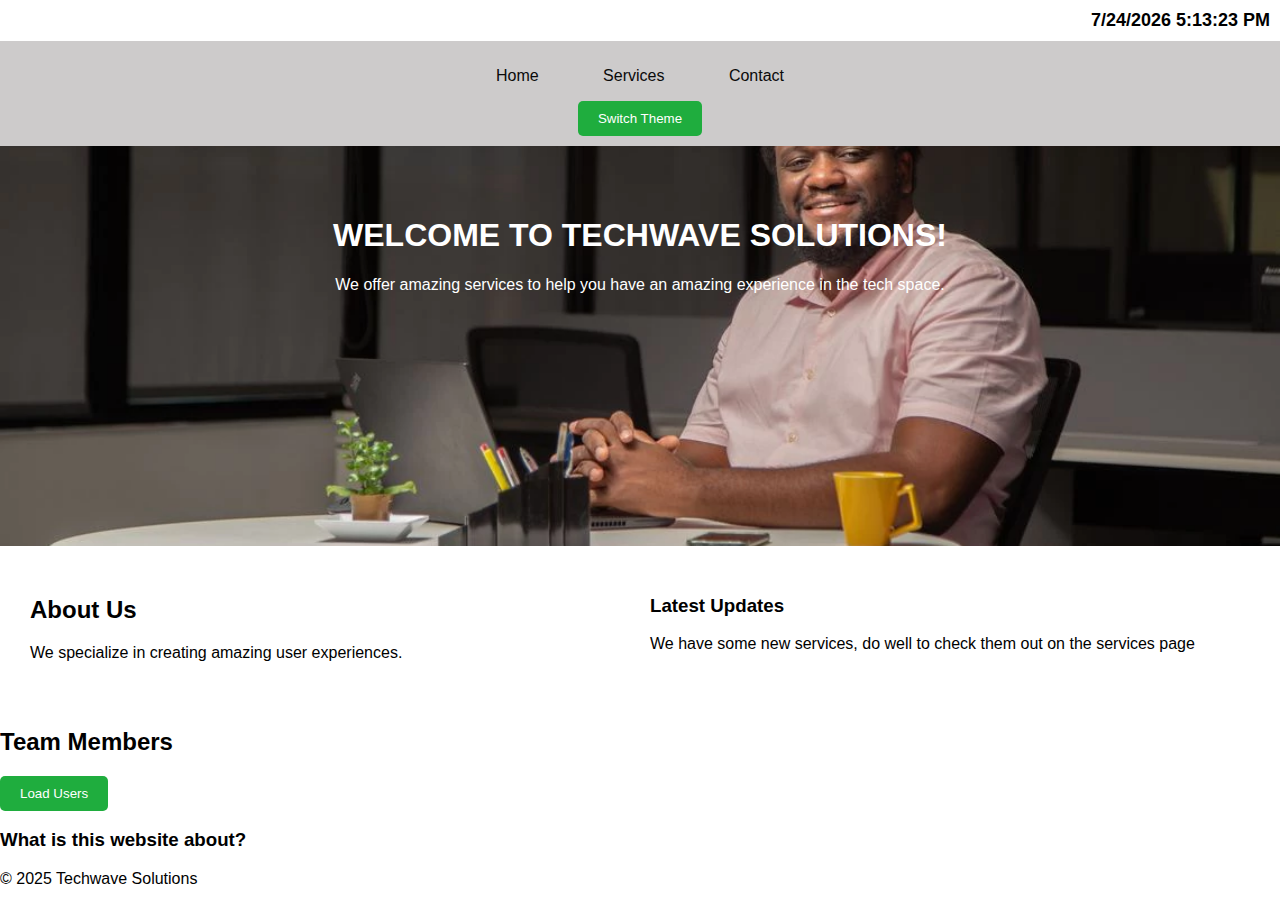
<file: index.html>
<!DOCTYPE html>
<html lang="en">
<head>
  <meta charset="UTF-8" />
  <meta name="viewport" content="width=device-width, initial-scale=1.0"/>
  <title>Home</title>
  <link rel="stylesheet" href="style.css" />
  <script src="script.js" defer></script>
</head>
<body>
  <header>
    <div id="clock" class="clock"></div>
  </header>

  <!-- Navigation Bar -->
  <nav>
    <ul>
      <li><a href="index.html">Home</a></li>
      <li><a href="services.html">Services</a></li>
      <li><a href="contact.html">Contact</a></li>
    </ul>
    <button id="themeToggle">Switch Theme</button>
  </nav>

  <!-- Hero Banner Section -->
  <section class="hero" id="hero">
    <h1>WELCOME TO TECHWAVE SOLUTIONS!</h1>
    <p>We offer amazing services to help you have an amazing experience in the tech space.</p>
  </section>

  <!-- Main Content Section (Flexbox Layout) -->
  <div class="main-content">
    <section class="intro">
      <h2>About Us</h2>
      <p>We specialize in creating amazing user experiences.</p>
    </section>
    <aside class="sidebar">
      <h3>Latest Updates</h3>
      <p>We have some new services, do well to check them out on the services page</p>
    </aside>
  </div>

  <h2>Team Members</h2>
  <ul id="userList"></ul>
  <button id="loadUsersBtn">Load Users</button>

  <section class="faq-item">
    <h3 class="question">What is this website about?</h3>
    <p class="answer">This is a demo project for learning web development.</p>
  </section>

  <footer>
    <p>&copy; 2025 Techwave Solutions</p>
  </footer>

  <button id="backToTop">↑ Back to Top</button>
</body>
</html>
</file>
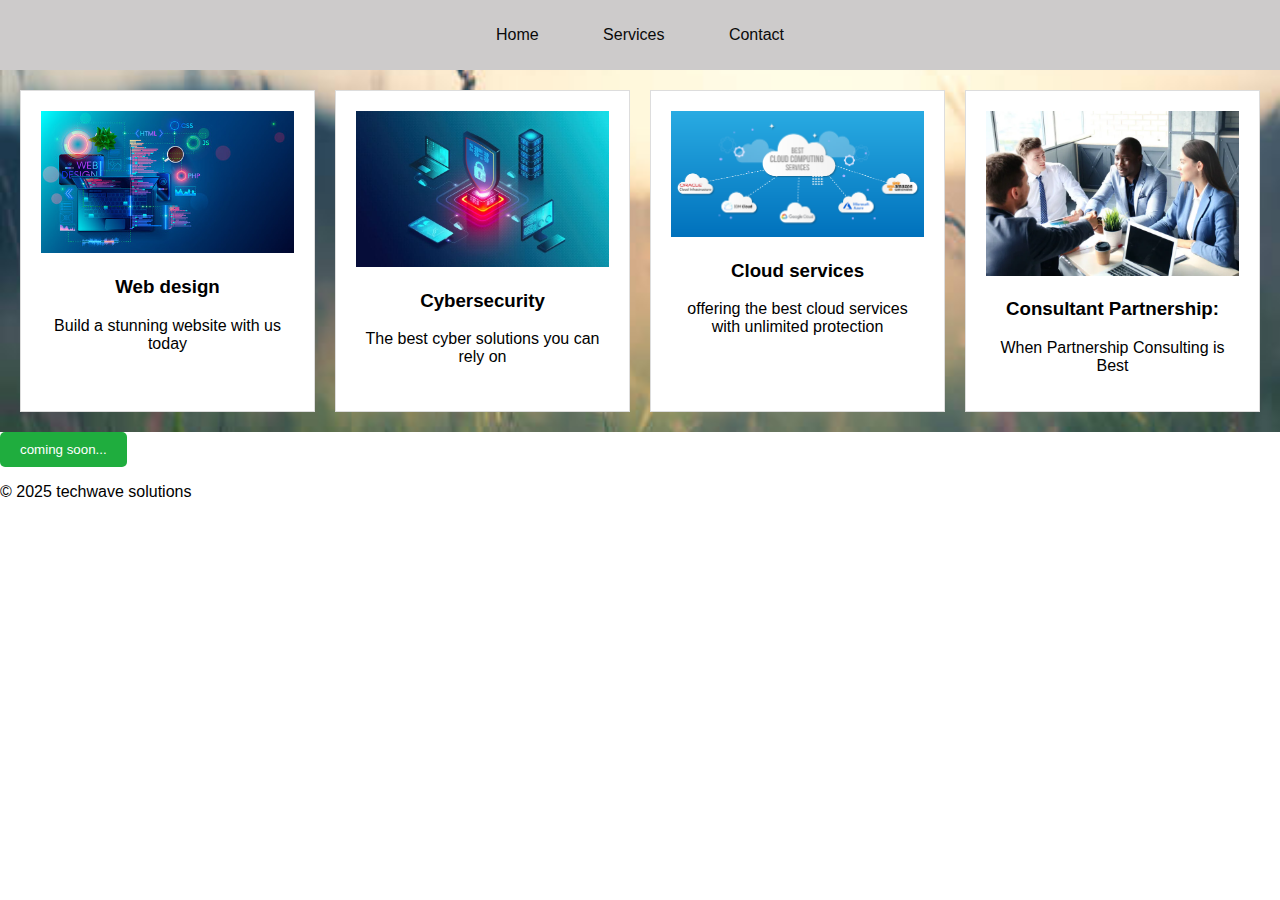
<file: services.html>
<!DOCTYPE html>
<html lang="en">
<head>
    <meta charset="UTF-8">
    <meta name="viewport" content="width=device-width, initial-scale=1.0">
    <title>Services</title>
    <link rel="stylesheet" href="style.css">
</head>
<body>
    
    <nav>
        <ul>
            <li><a href="index.html">Home</a></li>
            <li><a href="services.html">Services</a></li>
            <li><a href="contact.html">Contact</a></li>
        </ul>
    </nav>

    <section class="services">
        <div class="service-card">
            <img src="images/webdes.jpg" alt="Service 2">
            <h3>Web design</h3>
            <p>Build a stunning website with us today</p>
        </div>
        <div class="service-card">
            <img src="images/cybersecurity.jpg" alt="Service 1">
            <h3>Cybersecurity</h3>
            <p>The best cyber solutions you can rely on</p>
        </div>
        
        <div class="service-card">
            <img src="images/Cloud-services-.jpg" alt="Service 3">
            <h3>Cloud services</h3>
            <p>offering the best cloud services with unlimited protection</p>
        </div>
        <div class="service-card">
            <img src="images/consultance.webp" alt="Service 4">
            <h3>Consultant Partnership:</h3>
            <p>When Partnership Consulting is Best</p>
        </div>
    </section>
    <button>coming soon...</button>

    <footer>
        <p>&copy; 2025 techwave solutions</p>
    </footer>
</body>
</html>
</file>
<file: style.css>
/* General Styles */
body {
    font-family: Arial, sans-serif;
    margin: 0;
    padding: 0;
}

nav {
    background-color: hsl(0, 2%, 80%);
    color: #0e0d0d;
    padding: 10px 0;
    text-align: center;
}

nav ul {
    list-style: none;
    padding: 0;
}

nav ul li {
    display: inline;
    margin: 0 15px;
}

nav ul li a {
    color: rgb(10, 10, 10);
    text-decoration: none;
    padding: 10px 15px;
    border-radius: 5px;
    transition: background-color 0.3s, transform 0.2s;
}

nav ul li a:hover {
    background-color: #555; /* Darker shade */
    transform: scale(1.1); /* Slight increase */
}

/* Hero Section */


.clock {
    text-align: right;
    padding: 10px;
    font-size: 18px;
    font-weight: bold;
}

/* Hero image slider animation */
.hero {
    background-size: cover;
    background-position: center;
    transition: background-image 1s ease-in-out;
    color: white;
    padding: 50px 20px;
    text-align: center;
    min-height: 300px;
}

/* Dark theme overrides */
body.dark-theme,
body.dark-theme footer,
body.dark-theme .hero,
body.dark-theme .sidebar,
body.dark-theme .intro {
    background-color: #121212;
    color: #f0f0f0;
}

body.dark-theme nav ul li a:hover {
    background-color: #444;
}

/* Main Content Section */
.main-content {
    display: flex;
    justify-content: space-between;
    padding: 20px;
}

.intro {
    flex: 2;
    padding: 10px;
}

.sidebar {
    flex: 2;
    padding: 10px;
    
}
/* Dark theme */
.dark-theme {
    background-color: #121212;
    color: #f0f0f0;
  }
  
  /* FAQ Answer Toggle */
  .answer {
    display: none;
  }
  .answer.visible {
    display: block;
  }
  
  /* Back to Top Button Styling */
  #backToTop {
    position: fixed;
    bottom: 30px;
    right: 20px;
    display: none;
    padding: 10px 15px;
    background-color: #0077cc;
    color: white;
    border: none;
    border-radius: 5px;
    cursor: pointer;
  }
  
    
/* Contact Form */
.contact-form {
    background: url('images/contact-bg.jpg') no-repeat center center/cover;
    height: 100vh;
    display: flex;
    justify-content: center;
    align-items: center;
}

.contact-form form {
    background: rgba(255, 255, 255, 0.9);
    padding: 20px;
    border-radius: 10px;
    width: 90%;
    max-width: 400px;
}

.contact-form label {
    display: block;
    margin: 10px 0 5px;
}

.contact-form input, .contact-form textarea {
    width: 100%;
    padding: 10px;
    margin-bottom: 10px;
    border: 1px solid #ddd;
    border-radius: 5px;
}

.contact-form button {
    background-color: #4CAF50;
    color: white;
    padding: 10px 20px;
    border: none;
    border-radius: 5px;
    cursor: pointer;
    transition: background-color 0.3s;
}

.contact-form button:hover {
    background-color: #45a049;
}

/* Success Message Styles */
.success-message {
    color: green;
    background-color: #e0ffe0;
    padding: 10px;
    border-left: 5px solid rgb(69, 109, 69);
    margin-top: 15px;
    font-weight: bold;
    border-radius: 5px;
  }
  
  /* You can keep other existing styles in the style.css file as you normally would */
  


/* Services Section Grid */
.services {
    background: url('images/I.jpg') no-repeat center center/cover;
    display: grid;
    grid-template-columns: repeat(auto-fit, minmax(250px, 1fr));
    gap: 20px;
    padding: 20px;
}

.service-card {
    border: 1px solid #ddd;
    padding: 20px;
    text-align: center;
    transition: transform 0.3s;
    background: white;
}

.service-card:hover {
    transform: scale(1.05);
}

.service-card img {
    width: 100%;
    height: auto;
}

button {
    background-color: #1fad3e;
    color: white;
    border: none;
    padding: 10px 20px;
    border-radius: 5px;
    cursor: pointer;
    transition: background-color 0.2s, transform 0.2s;
}

button:hover {
    background-color: #0c0f13;
    transform: scale(1.05);
}

button:active {
    background-color: #004494;
    transform: scale(0.95);
}


/* Responsive Layout */
@media (max-width: 1024px) {
    .main-content {
        flex-direction: column;
    }
}

@media (max-width: 768px) {
    .contact-form form {
        width: 95%;
    }
}

@media (max-width: 480px) {
    .contact-form form {
        padding: 15px;
    }
}
</file>
